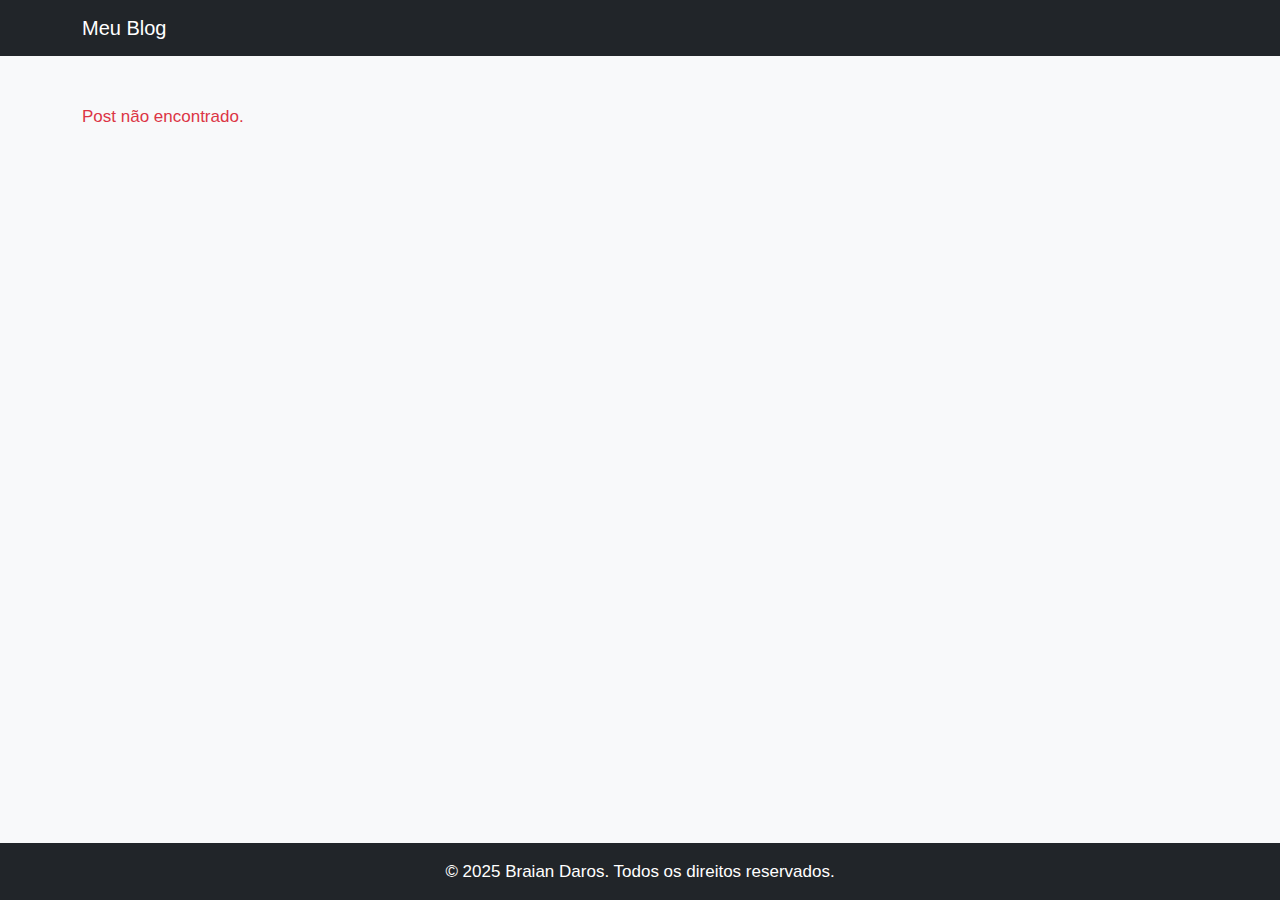
<file: post.html>
<!DOCTYPE html>
<html lang="pt-br">
<head>
  <meta charset="UTF-8" />
  <meta name="viewport" content="width=device-width, initial-scale=1.0" />
  <title>Post do Blog</title>
  <link href="https://cdn.jsdelivr.net/npm/bootstrap@5.3.2/dist/css/bootstrap.min.css" rel="stylesheet">
  <link rel="stylesheet" href="style.css" />
</head>
<body>
  <nav class="navbar navbar-expand-lg navbar-dark bg-dark">
    <div class="container">
      <a class="navbar-brand" href="index.html">Meu Blog</a>
    </div>
  </nav>
  <main>
    <div class="container mt-5" id="post-content">
      <h1 class="mb-3" id="title">Carregando...</h1>
      <p class="text-muted" id="date"></p>
      <img src="" class="img-fluid mb-4" alt="Imagem do post" id="image" style="display: none;">
      <div id="content"></div>
      <a href="index.html" class="btn btn-secondary mt-4">← Voltar</a>
    </div>
  </main>
  <footer class="bg-dark text-white text-center py-3 mt-5">
    <p class="mb-0">© 2025 Braian Daros. Todos os direitos reservados.</p>
  </footer>
  <script>
    const params = new URLSearchParams(window.location.search);
    const postId = parseInt(params.get("id"));

    fetch("posts.json")
      .then(res => res.json())
      .then(posts => {
        const post = posts.find(p => p.id === postId);
        if (post) {
          document.getElementById("title").textContent = post.title;
          document.getElementById("date").textContent = `Publicado em ${post.date}`;
          document.getElementById("content").innerHTML = post.content;
          if (post.image) {
            const img = document.getElementById("image");
            img.src = post.image;
            img.style.display = 'block';
          }
        } else {
          document.getElementById("post-content").innerHTML = "<p class='text-danger'>Post não encontrado.</p>";
        }
      })
      .catch(() => {
        document.getElementById("post-content").innerHTML = "<p class='text-danger'>Erro ao carregar o post.</p>";
      });
  </script>
  <script src="https://cdn.jsdelivr.net/npm/bootstrap@5.3.2/dist/js/bootstrap.bundle.min.js"></script>
</body>
</html>
</file>
<file: style.css>
body {
  font-family: 'Segoe UI', Tahoma, Geneva, Verdana, sans-serif;
  background-color: #f8f9fa;
  display: flex;
  flex-direction: column;
  padding-top: 0px;
  overflow-x: hidden;
  font-size: 17px;
}
html {
  scroll-behavior: smooth;
}
.card-title {
  font-size: 1.25rem;
}
footer {
  margin-top: 50px;
}
html, body {
  height: 100%;
  margin: 0;
}
main {
  flex: 1;
}
.card {
  transition: transform 0.2s ease;
}
.card:hover {
  transform: scale(1.02);
}
.hover-effect {
  transition: transform 0.2s ease-in-out;
}
.hover-effect:hover {
  transform: scale(1.02);
}
.hero-section {
  background: linear-gradient(135deg, #0d1117, #1f2a37);
}
#contato a:hover {
  transform: scale(1.2);
  transition: transform 0.2s ease-in-out;
}
.rede-social a {
  font-family: 'Segoe UI', sans-serif;
  font-size: 1.2rem;
  font-weight: 500;
  text-decoration: none;
  display: flex;
  align-items: center;
  gap: 8px;
}
.rede-social a:hover {
  opacity: 0.8;
}
</file>
